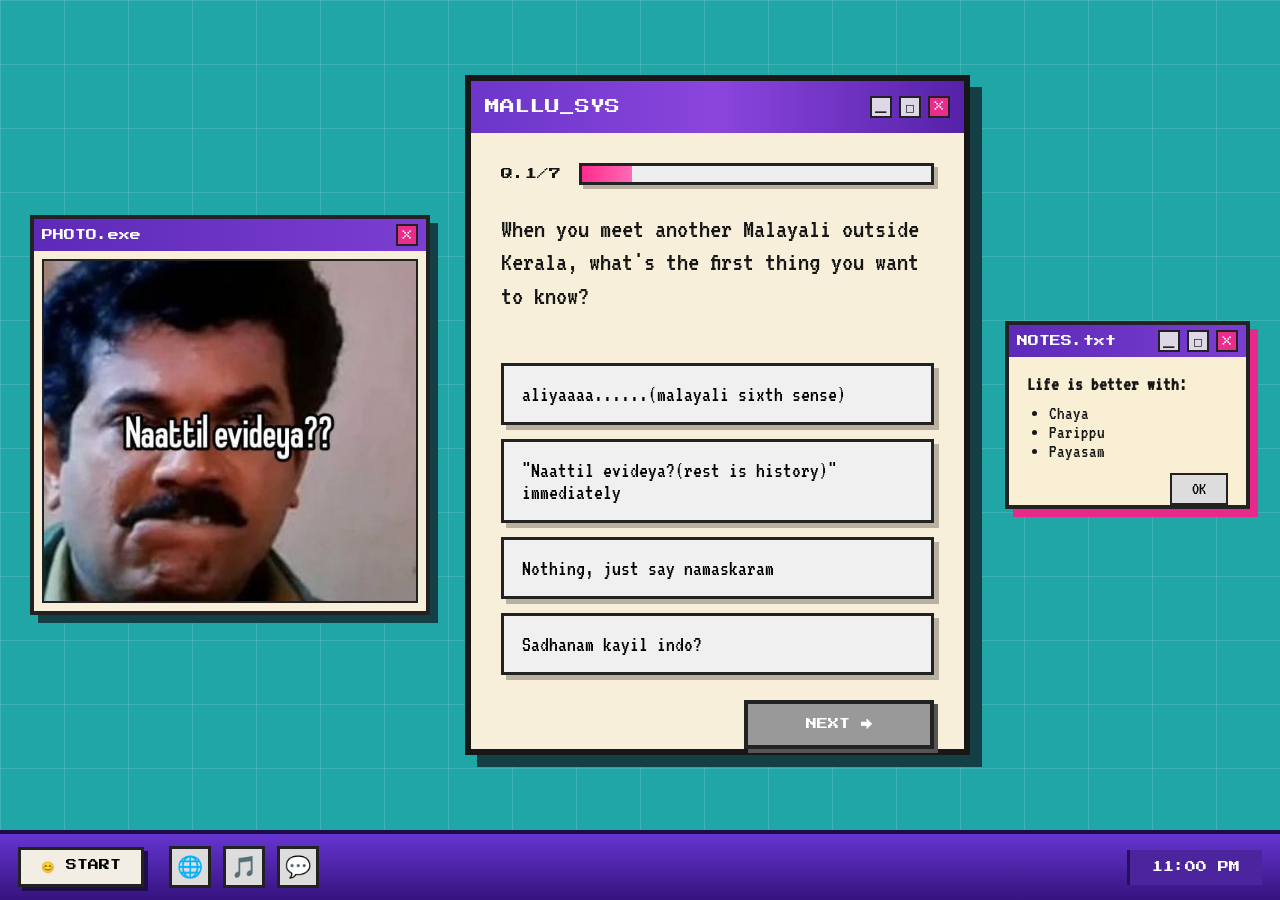
<file: quiz.html>
<!DOCTYPE html>
<html lang="en">
<head>
  <meta charset="UTF-8">
  <meta name="viewport" content="width=device-width, initial-scale=1.0">

  <title>How Mallu Are You?</title>

  <link rel="stylesheet" href="quiz.css">
</head>

<body>

  <!-- DESKTOP LAYOUT -->
  <div class="desktop-layout">


    <!-- PHOTO WINDOW -->
    <div class="photo-window">

      <div class="mini-titlebar">

        <span id="photo-title">
          PHOTO.exe
        </span>

        <div class="window-buttons">
          <span>×</span>
        </div>

      </div>


      <div class="photo-content">

        <img
          id="question-image"
          src="images/question1.jpeg"
          alt="Question image"
        >

      </div>

    </div>


    <!-- MAIN QUIZ WINDOW -->
    <main class="quiz-window">

      <div class="quiz-titlebar">

        <span>MALLU_SYS</span>

        <div class="window-buttons">
          <span>_</span>
          <span>□</span>
          <span>×</span>
        </div>

      </div>


      <div class="quiz-content">


        <!-- PROGRESS -->
        <div class="progress-row">

          <span id="question-number">
            Q.1/10
          </span>

          <div class="progress-bar">

            <div
              class="progress-fill"
              id="progress-fill">
            </div>

          </div>

        </div>


        <!-- QUESTION -->
        <h1 id="question-text">
          
        </h1>
    <!-- AUDIO QUESTION -->
        <div id="question-audio-container"></div>

<!-- ANSWERS -->
        <div
  class="answers-container"
  id="answers-container">
</div>


        <!-- ANSWERS -->
        <div
          class="answers-container"
          id="answers-container">
        </div>


        <!-- NEXT -->
        <button
          id="next-button"
          class="next-button"
          disabled>

          NEXT →

        </button>

      </div>

    </main>


    <!-- CHAYA / NOTES WINDOW -->
    <div class="notes-window">

      <div class="mini-titlebar">

        <span>NOTES.txt</span>

        <div class="window-buttons">
          <span>_</span>
          <span>□</span>
          <span>×</span>
        </div>

      </div>


      <div class="notes-content">

        <strong>Life is better with:</strong>

        <ul>
          <li>Chaya</li>
          <li>Parippu</li>
          <li>Payasam</li>
        </ul>

        <button>OK</button>

      </div>

    </div>


  </div>


  <!-- TASKBAR -->
  <footer class="taskbar">

    <button class="start-button">
      😊 START
    </button>


    <div class="task-icons">
      <span>🌐</span>
      <span>🎵</span>
      <span>💬</span>
    </div>


    <div class="clock" id="clock">
      10:58 PM
    </div>

  </footer>


  <script src="quiz.js"></script>

</body>
</html>
</file>
<file: quiz.css>
@import url('https://fonts.googleapis.com/css2?family=VT323&family=Press+Start+2P&display=swap');


/* =========================
   RESET
========================= */

* {
  box-sizing: border-box;
  margin: 0;
  padding: 0;
}


body {
  min-height: 100vh;

  background-color: #20a6a6;

  background-image:
    linear-gradient(
      rgba(255, 255, 255, 0.12) 1px,
      transparent 1px
    ),
    linear-gradient(
      90deg,
      rgba(255, 255, 255, 0.12) 1px,
      transparent 1px
    );

  background-size: 64px 64px;

  font-family: "VT323", monospace;

  color: #161616;

  overflow-x: hidden;

  padding-bottom: 70px;
}


/* =========================
   DESKTOP LAYOUT
========================= */

.desktop-layout {

  min-height: calc(100vh - 70px);

  display: flex;

  align-items: center;

  justify-content: center;

  gap: 35px;

  padding:
    40px
    30px
    40px;

}


/* =========================
   MAIN QUIZ WINDOW
========================= */

.quiz-window {

  width: min(700px, 52vw);

  margin: 0;

  background: #f7efd9;

  border: 6px solid #171717;

  box-shadow:
    12px 12px 0 #143f45;

  position: relative;

  z-index: 5;

}


.quiz-titlebar {

  height: 52px;

  background:
    linear-gradient(
      90deg,
      #6b36c9,
      #8b45dd,
      #5522a8
    );

  color: white;

  display: flex;

  align-items: center;

  justify-content: space-between;

  padding: 0 14px;

  font-family: "Press Start 2P", monospace;

  font-size: 15px;

}


.window-buttons {

  display: flex;

  gap: 7px;

}


.window-buttons span {

  width: 22px;

  height: 22px;

  background: #ded7e8;

  border: 2px solid #222;

  color: #222;

  display: flex;

  align-items: center;

  justify-content: center;

  font-size: 13px;

}


.window-buttons span:last-child {

  background: #e92d8c;

  color: white;

}


.quiz-content {

  padding: 30px 30px 35px;

}


/* =========================
   PROGRESS
========================= */

.progress-row {

  display: flex;

  align-items: center;

  gap: 18px;

  margin-bottom: 28px;

}


#question-number {

  font-family: "Press Start 2P", monospace;

  font-size: 12px;

  white-space: nowrap;

}


.progress-bar {

  height: 22px;

  flex: 1;

  background: #eeeeee;

  border: 3px solid #222;

  box-shadow:
    4px 4px 0 #b9b09f;

}


.progress-fill {

  height: 100%;

  width: 10%;

  background:
    linear-gradient(
      90deg,
      #ff2c8e,
      #ff6bb4
    );

  transition: width 0.35s ease;

}


/* =========================
   QUESTION
========================= */

#question-text {

  font-size: 28px;

  font-weight: normal;

  margin-bottom: 25px;

  line-height: 1.2;

}


/* =========================
   ANSWERS
========================= */

.answers-container {

  display: flex;

  flex-direction: column;

  gap: 14px;

}


.answer-option {

  width: 100%;

  background: #f0f0f0;

  border: 3px solid #222;

  box-shadow:
    5px 5px 0 #b9b09f;

  padding: 17px 18px;

  text-align: left;

  font-family: "VT323", monospace;

  font-size: 22px;

  cursor: pointer;

  transition:
    transform 0.15s ease,
    background 0.15s ease;

}


.answer-option:hover {

  background: #fff6b7;

  transform: translateX(4px);

}


.answer-option.selected {

  background: #ff4b9b;

  color: white;

  border-color: #171717;

  box-shadow:
    6px 6px 0 #5d1644;

}


/* =========================
   NEXT BUTTON
========================= */

.next-button {

  margin-top: 25px;

  width: 190px;

  padding: 15px;

  float: right;

  background: #e91e82;

  color: white;

  border: 4px solid #222;

  box-shadow:
    6px 6px 0 #5c1643;

  font-family: "Press Start 2P", monospace;

  font-size: 11px;

  cursor: pointer;

}


.next-button:hover:not(:disabled) {

  transform: translate(-2px, -2px);

  box-shadow:
    8px 8px 0 #5c1643;

}


.next-button:disabled {

  background: #999;

  cursor: not-allowed;

  box-shadow:
    4px 4px 0 #555;

}


/* =========================
   QUESTION PHOTO WINDOW
========================= */

.photo-window {

  width: 400px;

  height: 400px;

  background: #f7efd9;

  border: 4px solid #222;

  box-shadow:
    8px 8px 0 #143f45;

  overflow: hidden;

  flex-shrink: 0;

}


.photo-content {

  width: 100%;

  height: calc(100% - 32px);

  display: flex;

  align-items: center;

  justify-content: center;

  background: #f7efd9;

  padding: 8px;

}


#question-image {

  width: 100%;

  height: 100%;

  object-fit: cover;

  border: 2px solid #222;

  display: block;

}


/* =========================
   CHAYA / NOTES WINDOW
========================= */

.notes-window {

  width: 245px;

  background: #f8efd4;

  border: 4px solid #222;

  box-shadow:
    8px 8px 0 #e6298a;

  flex-shrink: 0;

}


.mini-titlebar {

  height: 32px;

  background:
    linear-gradient(
      90deg,
      #5d2ab7,
      #7b3ed2
    );

  color: white;

  display: flex;

  align-items: center;

  justify-content: space-between;

  padding: 0 8px;

  font-family: "Press Start 2P", monospace;

  font-size: 11px;

}


.notes-content {

  padding: 18px;

  font-size: 19px;

}


.notes-content ul {

  margin:
    10px 0
    12px
    22px;

}


.notes-content button {

  float: right;

  padding: 5px 20px;

  background: #ddd;

  border: 2px solid #222;

  font-family: "VT323", monospace;

  font-size: 18px;

}


/* =========================
   TASKBAR
========================= */

.taskbar {

  position: fixed;

  bottom: 0;

  left: 0;

  width: 100%;

  height: 70px;

  background:
    linear-gradient(
      180deg,
      #6635d0,
      #35137e
    );

  border-top: 4px solid #1d0d48;

  display: flex;

  align-items: center;

  padding: 10px 18px;

  z-index: 20;

}


.start-button {

  background: #f2eee4;

  border: 3px solid #222;

  padding: 10px 20px;

  font-family: "Press Start 2P", monospace;

  font-size: 11px;

  box-shadow:
    4px 4px 0 #1d0d48;

}


.task-icons {

  display: flex;

  gap: 12px;

  margin-left: 25px;

}


.task-icons span {

  width: 42px;

  height: 42px;

  background: #ddd;

  border: 3px solid #222;

  display: flex;

  align-items: center;

  justify-content: center;

  font-size: 21px;

}


.clock {

  margin-left: auto;

  background: #4b249e;

  color: white;

  border-left: 3px solid #25105e;

  padding: 12px 22px;

  font-family: "Press Start 2P", monospace;

  font-size: 11px;

}


/* =========================
   TABLET / SMALL DESKTOP
========================= */

@media (max-width: 1150px) {

  .desktop-layout {

    gap: 20px;

    padding-left: 20px;

    padding-right: 20px;

  }


  .photo-window {

    width: 220px;

    height: 300px;

  }


  .notes-window {

    width: 220px;

  }


  .quiz-window {

    width: min(600px, 50vw);

  }

}


/* =========================
   MOBILE
========================= */

@media (max-width: 900px) {

  .desktop-layout {

    flex-direction: column;

    justify-content: flex-start;

    padding-top: 40px;

    padding-bottom: 100px;

  }


  .photo-window {

    width: min(320px, 90vw);

    height: 350px;

  }


  .quiz-window {

    width: 90vw;

  }


  .notes-window {

    width: min(320px, 90vw);

  }


  #question-text {

    font-size: 24px;

  }


  .task-icons {

    display: none;

  }

}


/* =========================
   SMALL MOBILE
========================= */

@media (max-width: 500px) {

  .desktop-layout {

    gap: 25px;

    padding-left: 10px;

    padding-right: 10px;

  }


  .quiz-content {

    padding: 20px;

  }


  .quiz-titlebar {

    font-size: 10px;

  }


  .answer-option {

    font-size: 19px;

    padding: 14px;

  }


  .next-button {

    width: 100%;

    float: none;

  }


  .progress-row {

    gap: 10px;

  }


  #question-number {

    font-size: 8px;

  }


  .taskbar {

    padding: 10px;

  }


  .start-button {

    padding: 10px;

    font-size: 9px;

  }


  .clock {

    padding: 12px 10px;

    font-size: 9px;

  }

}
/* =========================
   IMAGE ANSWERS - 2 x 2 GRID
========================= */

.answers-container:has(.image-answer) {
  display: grid;
  grid-template-columns: repeat(2, 1fr);
  gap: 18px;
}

.image-answer {
  width: 100%;
  aspect-ratio: 1 / 1;

  display: flex;
  flex-direction: column;
  align-items: center;
  justify-content: space-between;

  gap: 10px;
  padding: 10px;

  background: #f0f0f0;
  border: 3px solid #222;
  box-shadow: 5px 5px 0 #b9b09f;

  text-align: center;
}

.image-answer:hover {
  background: #fff6b7;
  transform: translate(-2px, -2px);
}

.image-answer .answer-image {
  width: 100%;
  flex: 1;
  min-height: 0;

  object-fit: cover;
  border: 2px solid #222;
}

.image-answer .answer-text {
  display: flex;
  align-items: center;
  justify-content: center;

  min-height: 45px;

  font-family: "VT323", monospace;
  font-size: 22px;
  line-height: 1.1;
  text-align: center;
}

/* =========================
   QUESTION AUDIO
========================= */

#question-audio-container {

  width: 100%;

  margin-bottom: 25px;

  display: flex;

  justify-content: center;

}


.question-audio {

  width: 100%;

  height: 45px;

  border: 3px solid #222;

  background: #f0f0f0;

  box-shadow:
    4px 4px 0 #b9b09f;

}

/* =========================
   FINAL VIDEO
========================= */

.final-video {

  width: 100%;

  max-width: 100%;

  display: block;

  border: 4px solid #222;

  box-shadow:
    6px 6px 0 #b9b09f;

  margin-top: 10px;

}
/* =========================
   FINAL VIDEO MODE
========================= */

.desktop-layout.final-mode {
  display: flex;
  justify-content: center;
  align-items: center;
}

/* Hide side windows */
.desktop-layout.final-mode .photo-window,
.desktop-layout.final-mode .notes-window {
  display: none;
}

/* Make main window much bigger */
.desktop-layout.final-mode .quiz-window {
  width: min(1200px, 90vw);
}

/* Give video more space */
.desktop-layout.final-mode .quiz-content {
  padding: 30px 40px 40px;
}

/* Large final video */
.desktop-layout.final-mode .final-video {
  width: 100%;
  max-height: 70vh;
  object-fit: contain;
  margin-top: 15px;
}
/* =========================
   VIDEO WRAPPER
========================= */

.video-wrapper {

  width: 100%;

  position: relative;

  display: flex;

  justify-content: center;

  align-items: center;

}


/* =========================
   FINAL VIDEO
========================= */

.final-video {

  width: 100%;

  max-width: 100%;

  display: block;

  border: 4px solid #222;

  box-shadow:
    6px 6px 0 #b9b09f;

}


/* =========================
   CENTER PLAY BUTTON
========================= */

.video-play-button {

  position: absolute;

  top: 50%;

  left: 50%;

  transform:
    translate(-50%, -50%);

  width: 90px;

  height: 90px;

  border-radius: 50%;

  border: 5px solid #222;

  background: #e91e82;

  color: white;

  font-size: 40px;

  cursor: pointer;

  display: flex;

  align-items: center;

  justify-content: center;

  box-shadow:
    6px 6px 0 #5c1643;

  transition:
    transform 0.2s ease;

}


.video-play-button:hover {

  transform:
    translate(-50%, -50%)
    scale(1.1);

}
</file>
